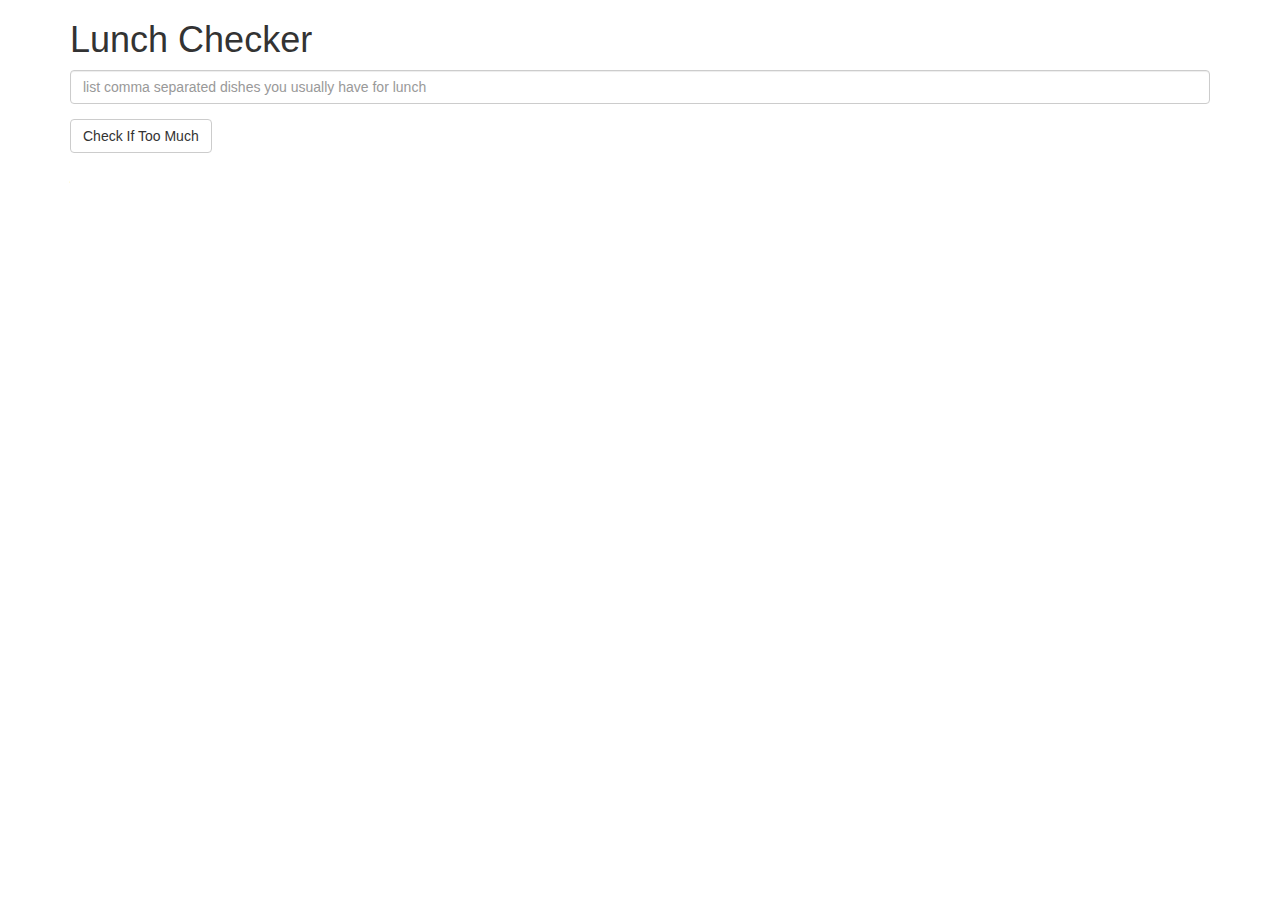
<file: module1/index.html>
<!doctype html>
<html lang="en" ng-app="LunchCheck">
  <head>
    <title>Lunch Checker</title>
    <meta name="viewport" content="width=device-width, initial-scale=1">
    <link rel="stylesheet" href="styles/bootstrap.min.css">
    <style>
      .message { font-size: 1.3em; font-weight: bold; }
    </style>
  </head>
<body>
   <div class="container" ng-controller="LunchCheckController">
     <h1>Lunch Checker</h1>

         <div class="form-group">
             <input id="lunch-menu" type="text"
             placeholder="list comma separated dishes you usually have for lunch"
             class="form-control"
             ng-model="textIn"
             >
         </div>
         <div class="form-group">
             <button class="btn btn-default" ng-click="checkInput()">Check If Too Much</button>
         </div>
         <div class="form-group message">
           {{messageOut}}
         </div>
   </div>
   <script src="angular.min.js"></script>
   <script src="app.js"></script>
</body>
</html>
</file>
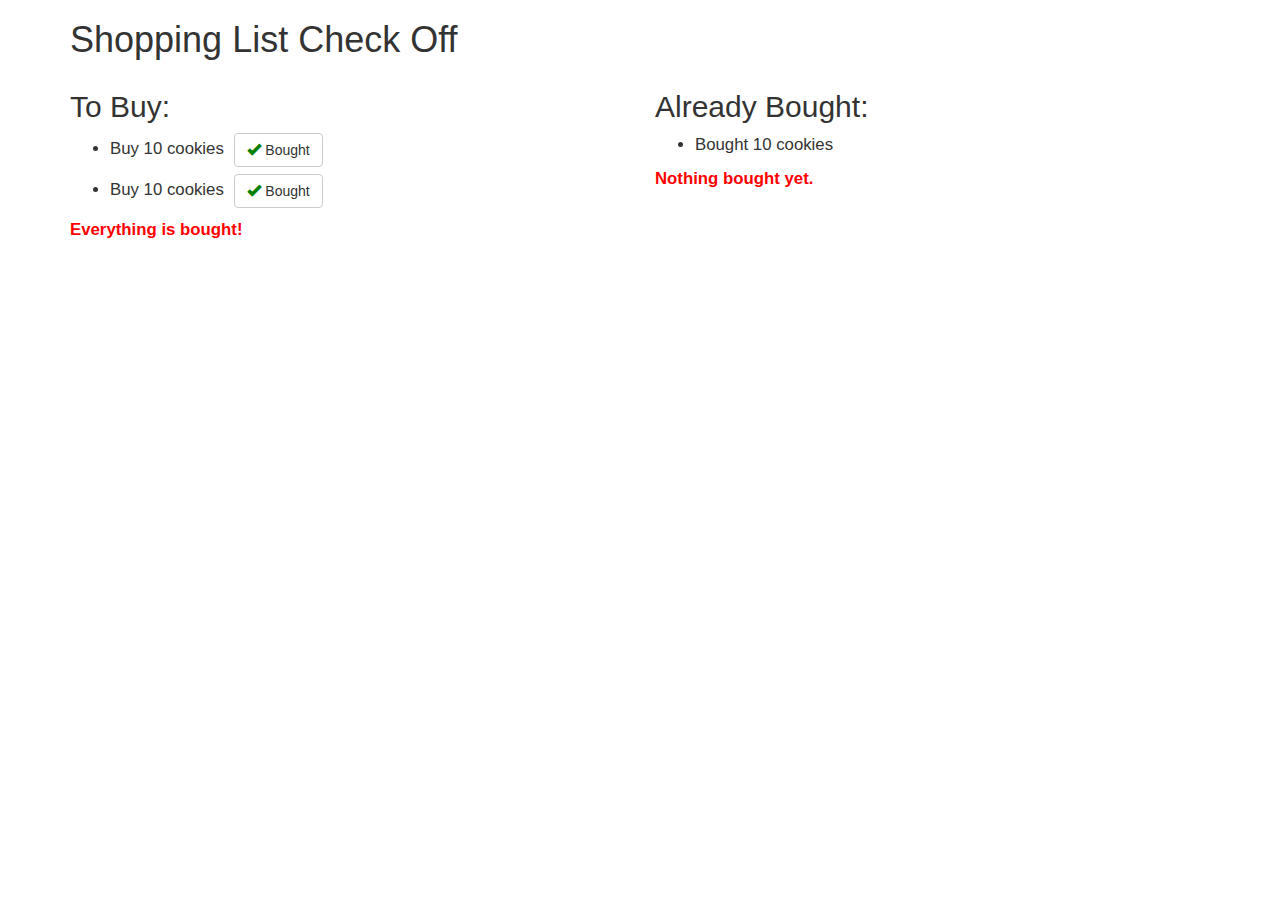
<file: module2/index.html>
<!doctype html>
<html lang="en">
  <head>
    <title>Shopping List Check Off</title>
    <meta name="viewport" content="width=device-width, initial-scale=1">
    <link rel="stylesheet" href="styles/bootstrap.min.css">
    <style>
      .emptyMessage {
        font-weight: bold;
        color: red;
        font-size: 1.2em;
      }
      li {
        margin-bottom: 7px;
        font-size: 1.2em;
      }
      li > button {
        margin-left: 6px;
      }
      button > span {
        color: green;
      }
    </style>
  </head>
<body>
  <div class="container">
  <h1>Shopping List Check Off</h1>

  <div class="row">

    <!-- To Buy List -->
    <div class="col-md-6">
     <h2>To Buy:</h2>
     <ul>
       <li>Buy 10 cookies <button class="btn btn-default"><span class="glyphicon glyphicon-ok"></span> Bought</button></li>
       <li>Buy 10 cookies <button class="btn btn-default"><span class="glyphicon glyphicon-ok"></span> Bought</button></li>
     </ul>
     <div class="emptyMessage">Everything is bought!</div>
    </div>

    <!-- Already Bought List -->
    <div class="col-md-6">
     <h2>Already Bought:</h2>
     <ul>
       <li>Bought 10 cookies</li>
     </ul>
     <div class="emptyMessage">Nothing bought yet.</div>
    </div>
  </div>
</div>

</body>
</html>
</file>
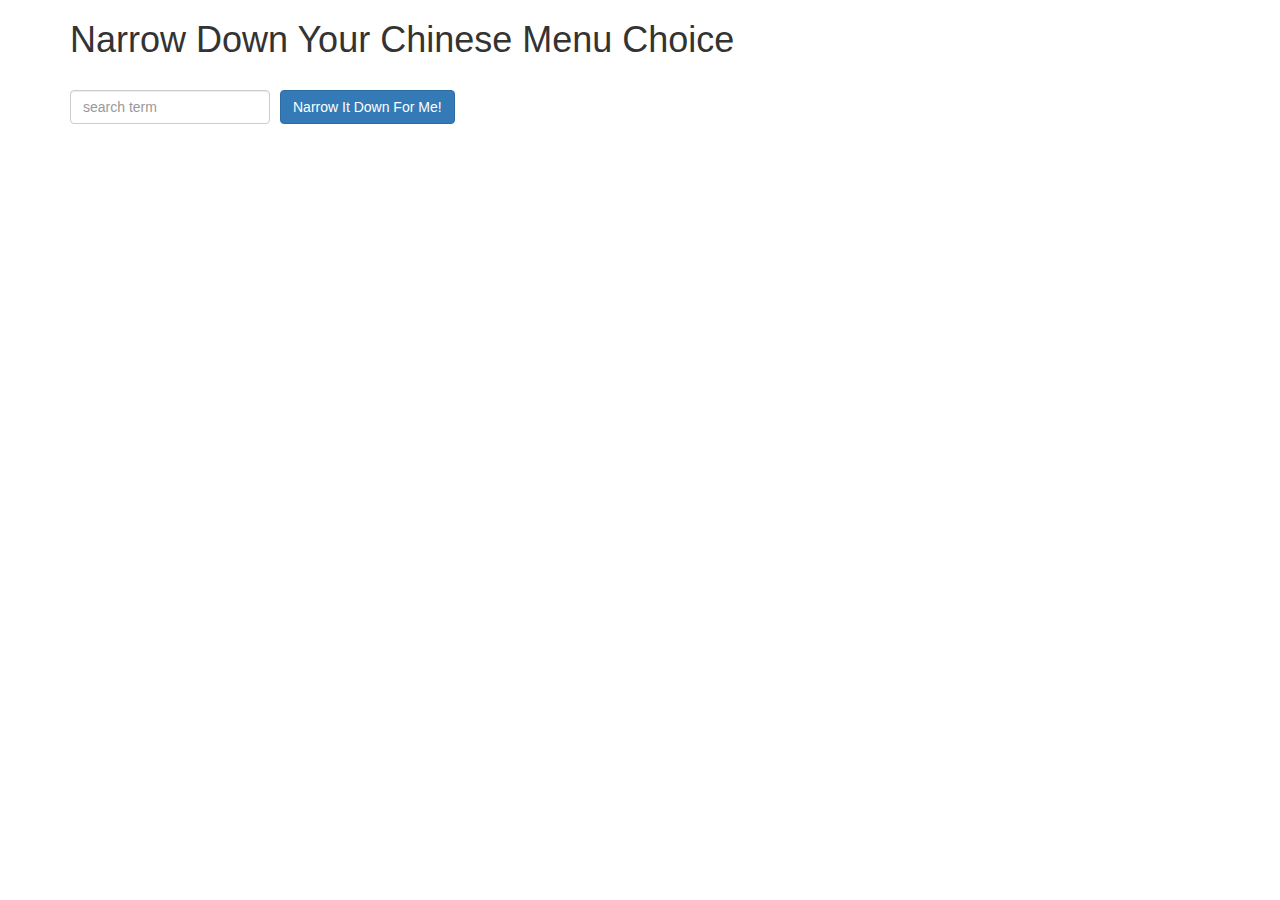
<file: module3/index.html>
<!doctype html>
<html lang="en">
  <head>
    <title>Narrow Down Your Menu Choice</title>
    <meta name="viewport" content="width=device-width, initial-scale=1">
    <link rel="stylesheet" href="styles/bootstrap.min.css">
    <link rel="stylesheet" href="styles/styles.css">
  </head>
<body ng-app="NarrowItDownApp">
   <div class="container">
      <h1>Narrow Down Your Chinese Menu Choice</h1>

      <div ng-controller="NarrowItDownController as ctrl">
        <div class="form-group">
          <input type="text" placeholder="search term" class="form-control" ng-model="ctrl.searchTerm">
        </div>
        <div class="form-group narrow-button">
          <button class="btn btn-primary" ng-click="ctrl.narrowItDown(ctrl.searchTerm)">Narrow It Down For Me!</button>
        </div>

        <!-- found-items should be implemented as a component -->
        <found-items
          found-items="ctrl.found"
          on-remove="ctrl.removeItem(index)">
        </found-items>
        <!-- <found-items found-items="ctrl.found" on-remove="...."></found-items> -->
        <!-- <found-items></found-items> -->
      </div>
    </div>
  <script src="angular.min.js"></script>
  <script src="app.js"></script>
</body>
</html>
</file>
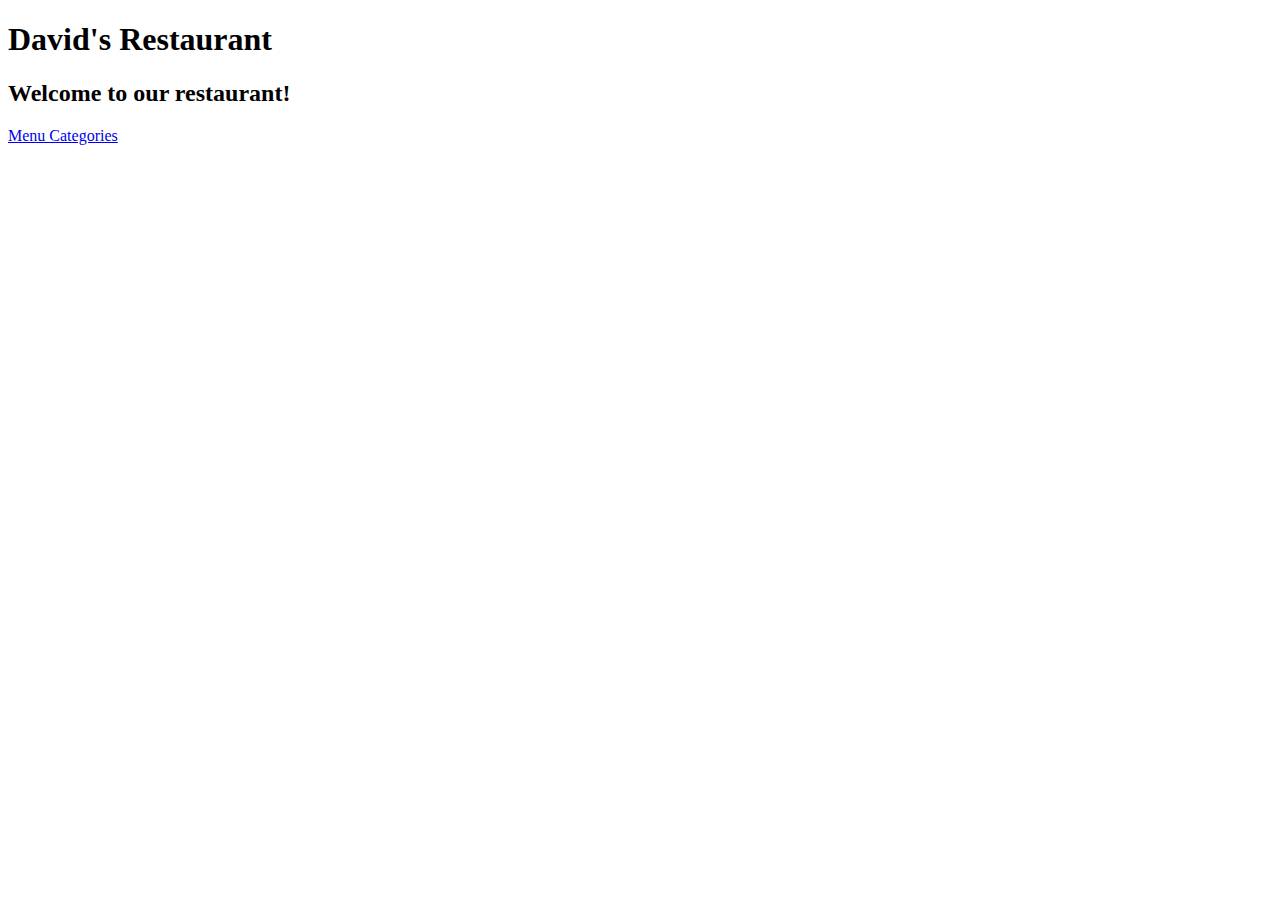
<file: module4/index.html>
<!DOCTYPE html>
<html>
  <head>
    <meta charset="utf-8">
    <title>Menu App</title>
  </head>
  <body ng-app="MenuApp">
    <H1>David's Restaurant</H1>

    <ui-view></ui-view> <!-- Placeholder for the initial view -->

    <!-- Libraries -->
    <script src="lib/angular.min.js"></script>
    <script src="lib/angular-ui-router.min.js"></script>

    <!-- Modules -->
    <script src="src/data.module.js"></script>
    <script src="src/menuapp.module.js"></script>

    <!-- Routes -->
    <script src="src/routes.js"></script>

    <!-- MenuApp module artifacts -->
    <script src="src/categories.controller.js"></script>
    <script src="src/categories.component.js"></script>
    <script src="src/items.controller.js"></script>
    <!-- <script src="src/items.component.js"></script> -->


    <!-- MenuData module artifacts -->
    <script src="src/menudata.service.js"></script>

  </body>
</html>
</file>
<file: module3/styles/styles.css>
h1 {
  margin-bottom: 30px;
}
input[type="text"] {
  width: 200px;
  float: left;
}

h2 {
  clear:both;
}

.narrow-button {
  float: left;
  margin-left: 10px;
}
.loader {
  display: none;
  margin-left: 5px;
  font-size: 10px;
  float: left;
  border-top: 1.1em solid rgba(147, 147, 147, 0.2);
  border-right: 1.1em solid rgba(147, 147, 147, 0.2);
  border-bottom: 1.1em solid rgba(147, 147, 147, 0.2);
  border-left: 1.1em solid #676767;
  -webkit-transform: translateZ(0);
  -ms-transform: translateZ(0);
  transform: translateZ(0);
  -webkit-animation: load8 1.1s infinite linear;
  animation: load8 1.1s infinite linear;
}
.loader,
.loader:after {
  border-radius: 50%;
  width: 3em;
  height: 3em;
}
@-webkit-keyframes load8 {
  0% {
    -webkit-transform: rotate(0deg);
    transform: rotate(0deg);
  }
  100% {
    -webkit-transform: rotate(360deg);
    transform: rotate(360deg);
  }
}
@keyframes load8 {
  0% {
    -webkit-transform: rotate(0deg);
    transform: rotate(0deg);
  }
  100% {
    -webkit-transform: rotate(360deg);
    transform: rotate(360deg);
  }
}
</file>
